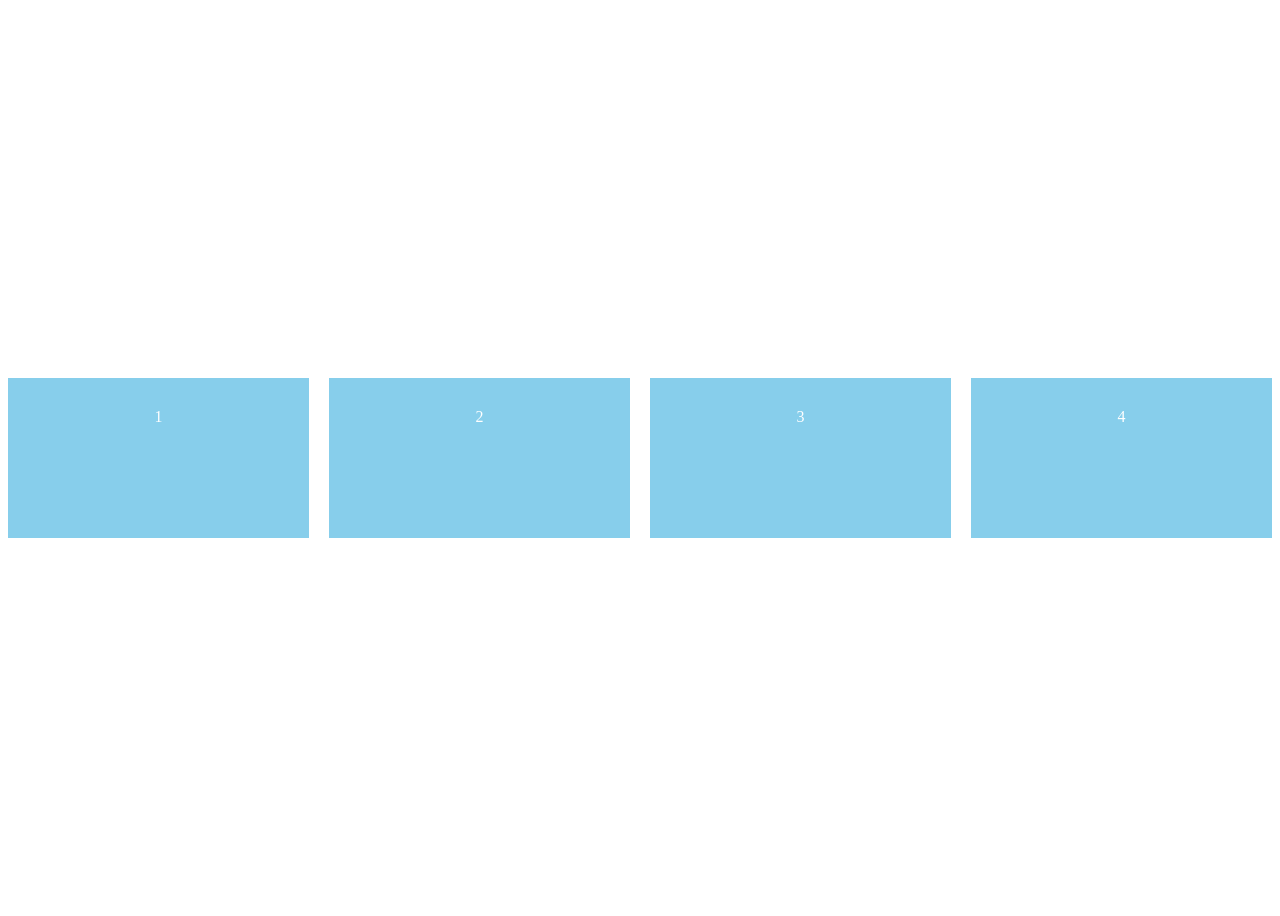
<file: flex2.html>
<!DOCTYPE html>
<html lang="en">
<head>
    <meta charset="UTF-8">
    <meta name="viewport" content="width=device-width, initial-scale=1.0">
    <title>flex</title>
    <link rel="stylesheet" href="flex2.css">
</head>
<body>
    <div class="content">
        <div class="box">1</div>
        <div class="box">2</div>
        <div class="box">3</div>
        <div class="box">4</div>
    </div>
    
</body>
</html>
</file>
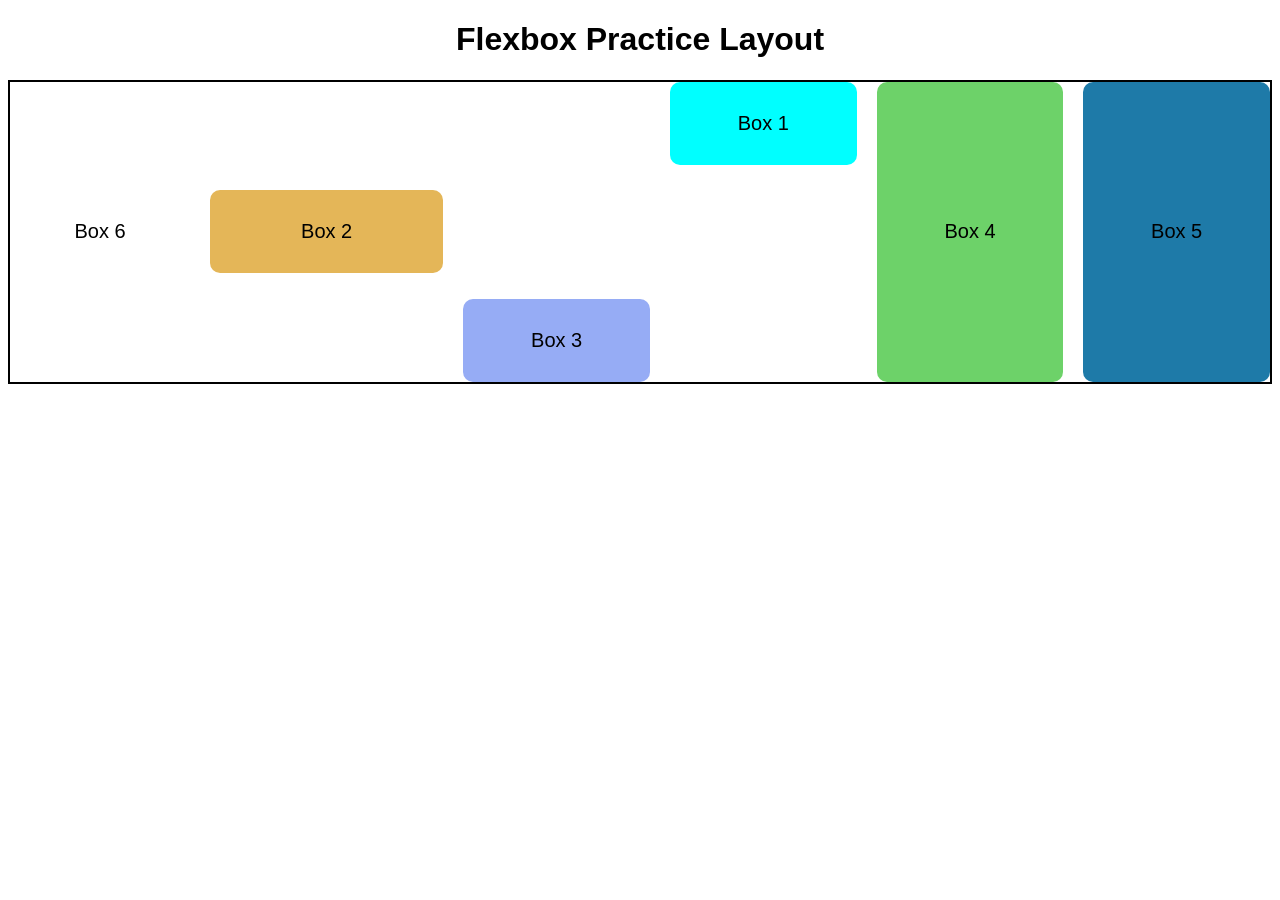
<file: flex3.html>
<!DOCTYPE html>
<html lang="en">
<head>
    <meta charset="UTF-8">
    <meta name="viewport" content="width=device-width, initial-scale=1.0">
    <title>Flexbox Practice</title>
    <link rel="stylesheet" href="flex3.css">
</head>
<body>

    <h1>Flexbox Practice Layout</h1>

    <div class="container">
        <div class="box box1">Box 1</div>
        <div class="box box2">Box 2</div>
        <div class="box box3">Box 3</div>
        <div class="box box4">Box 4</div>
        <div class="box box5">Box 5</div>
        <div class="box box6">Box 6</div>
    </div>

</body>
</html>
</file>
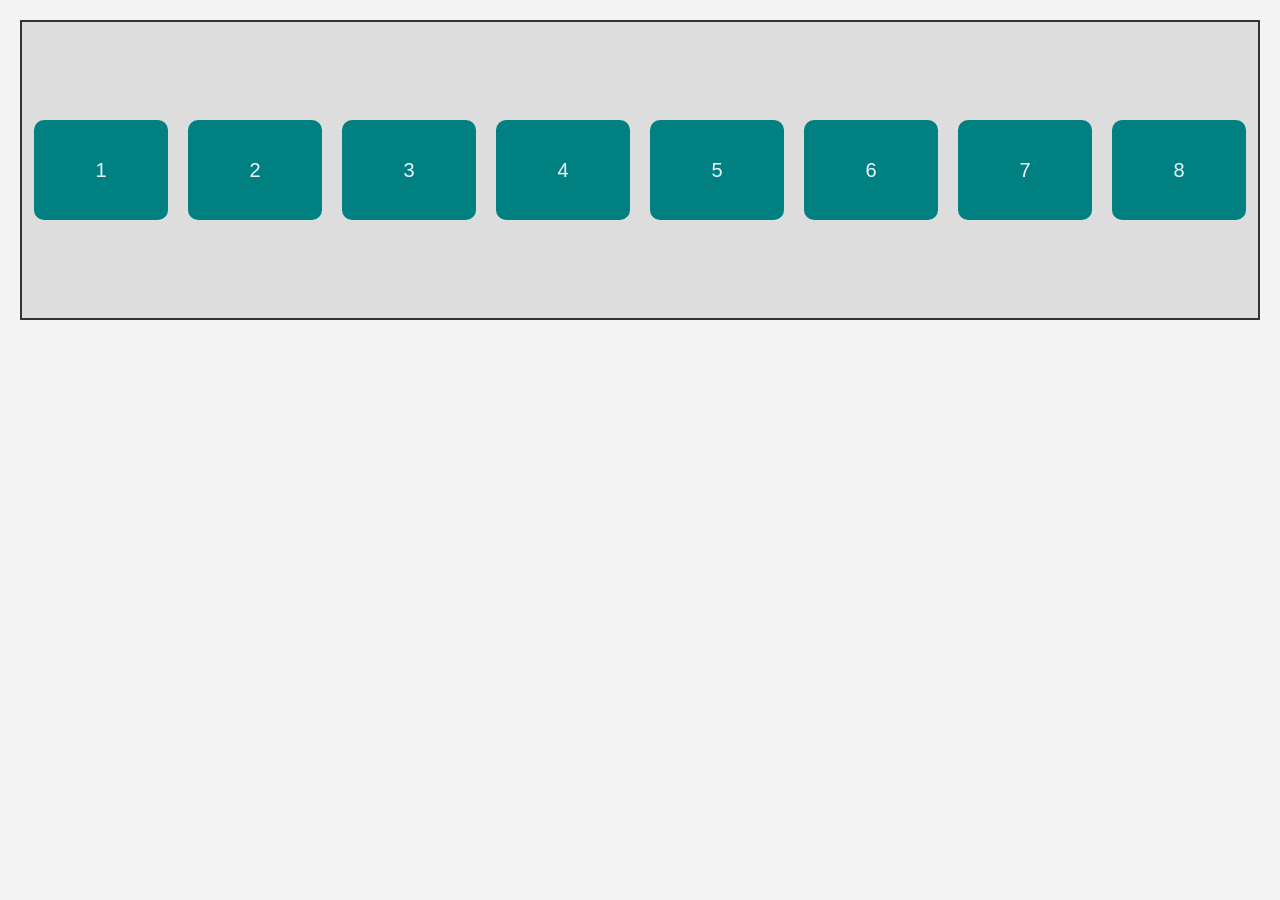
<file: flexbox.html>
<!DOCTYPE html>
<html lang="en">
<head>
    <meta charset="UTF-8">
    <meta name="viewport" content="width=device-width, initial-scale=1.0">
    <title>Flexbox Example</title>
    <link rel="stylesheet" href="flexbox.css">
</head>
<body>

<div class="container">
    <div class="box">1</div>
    <div class="box">2</div>
    <div class="box">3</div>
    <div class="box">4</div>
    <div class="box">5</div>
    <div class="box">6</div>
    <div class="box">7</div>
    <div class="box">8</div>
</div>

</body>
</html>
</file>
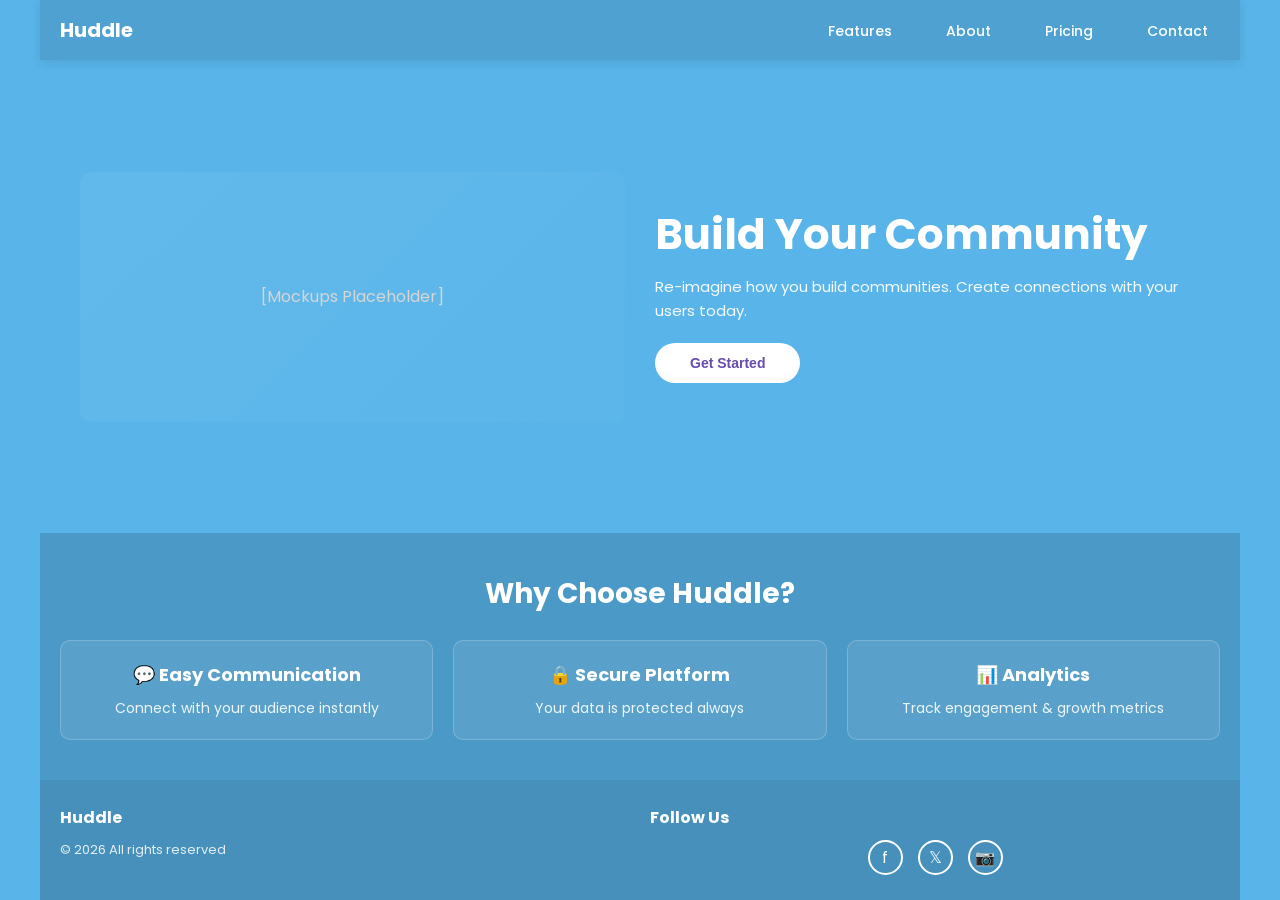
<file: index1.html>
<!DOCTYPE html>
<html lang="en">
<head>
  <meta charset="UTF-8">
  <meta name="viewport" content="width=device-width, initial-scale=1.0">
  <title>Huddle - Community Platform</title>

  <!-- Google Font -->
  <link href="https://fonts.googleapis.com/css2?family=Poppins:wght@400;500;600;700&display=swap" rel="stylesheet">

  <link rel="stylesheet" href="index1.css">
</head>
<body>

<div class="page-wrapper">

  <!-- HEADER with NAVIGATION -->
  <header class="header">
    <div class="header-container">
      <div class="logo">Huddle</div>
      
      <!-- Hamburger Menu for Mobile -->
      <button class="menu-toggle" aria-label="Toggle menu">
        <span></span>
        <span></span>
        <span></span>
      </button>

      <!-- Navigation Menu -->
      <nav class="nav-menu">
        <ul>
          <li><a href="#features">Features</a></li>
          <li><a href="#about">About</a></li>
          <li><a href="#pricing">Pricing</a></li>
          <li><a href="#contact">Contact</a></li>
        </ul>
      </nav>
    </div>
  </header>

  <!-- HERO SECTION - COMPACT -->
  <section class="hero">
    <div class="hero-container">
      <div class="hero-image">
        <p>[Mockups Placeholder]</p>
      </div>

      <div class="hero-content">
        <h1>Build Your Community</h1>
        <p>Re-imagine how you build communities. Create connections with your users today.</p>
        <button class="btn-primary">Get Started</button>
      </div>
    </div>
  </section>

  <!-- FEATURES SECTION -->
  <section class="features" id="features">
    <h2>Why Choose Huddle?</h2>
    <div class="features-grid">
      <div class="feature-card">
        <h3>💬 Easy Communication</h3>
        <p>Connect with your audience instantly</p>
      </div>
      <div class="feature-card">
        <h3>🔒 Secure Platform</h3>
        <p>Your data is protected always</p>
      </div>
      <div class="feature-card">
        <h3>📊 Analytics</h3>
        <p>Track engagement & growth metrics</p>
      </div>
    </div>
  </section>

  <!-- FOOTER -->
  <footer class="footer">
    <div class="footer-content">
      <div class="footer-section">
        <h4>Huddle</h4>
        <p>&copy; 2026 All rights reserved</p>
      </div>
      <div class="footer-section">
        <h4>Follow Us</h4>
        <div class="social-icons">
          <a href="#facebook">f</a>
          <a href="#twitter">𝕏</a>
          <a href="#instagram">📷</a>
        </div>
      </div>
    </div>
  </footer>

</div>

<script>
  // Mobile menu toggle
  const menuToggle = document.querySelector('.menu-toggle');
  const navMenu = document.querySelector('.nav-menu');

  menuToggle.addEventListener('click', () => {
    navMenu.classList.toggle('active');
  });

  // Close menu when link is clicked
  document.querySelectorAll('.nav-menu a').forEach(link => {
    link.addEventListener('click', () => {
      navMenu.classList.remove('active');
    });
  });
</script>

</body>
</html>
</file>
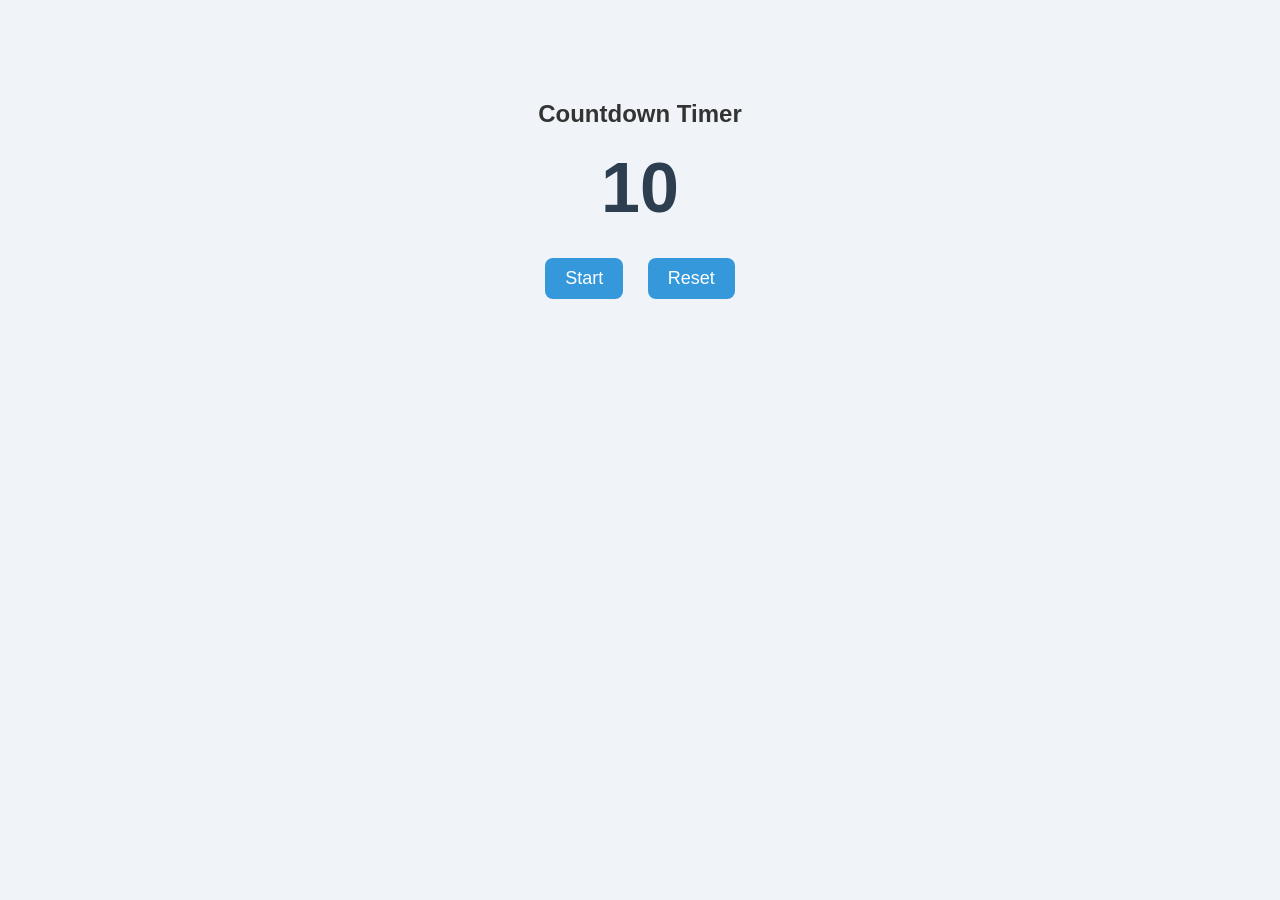
<file: index2.html>
<!DOCTYPE html>
<html>
<head>
    <link rel="stylesheet" href="style2.css">
  <title>Timer</title>
</head>

<body>

  <h2>Countdown Timer</h2>

  <h1 id="time">10</h1>

  <button onclick="startTimer()">Start</button>
  <button onclick="resetTimer()">Reset</button>

  <script src="timer.js"></script>

</body>
</html>
</file>
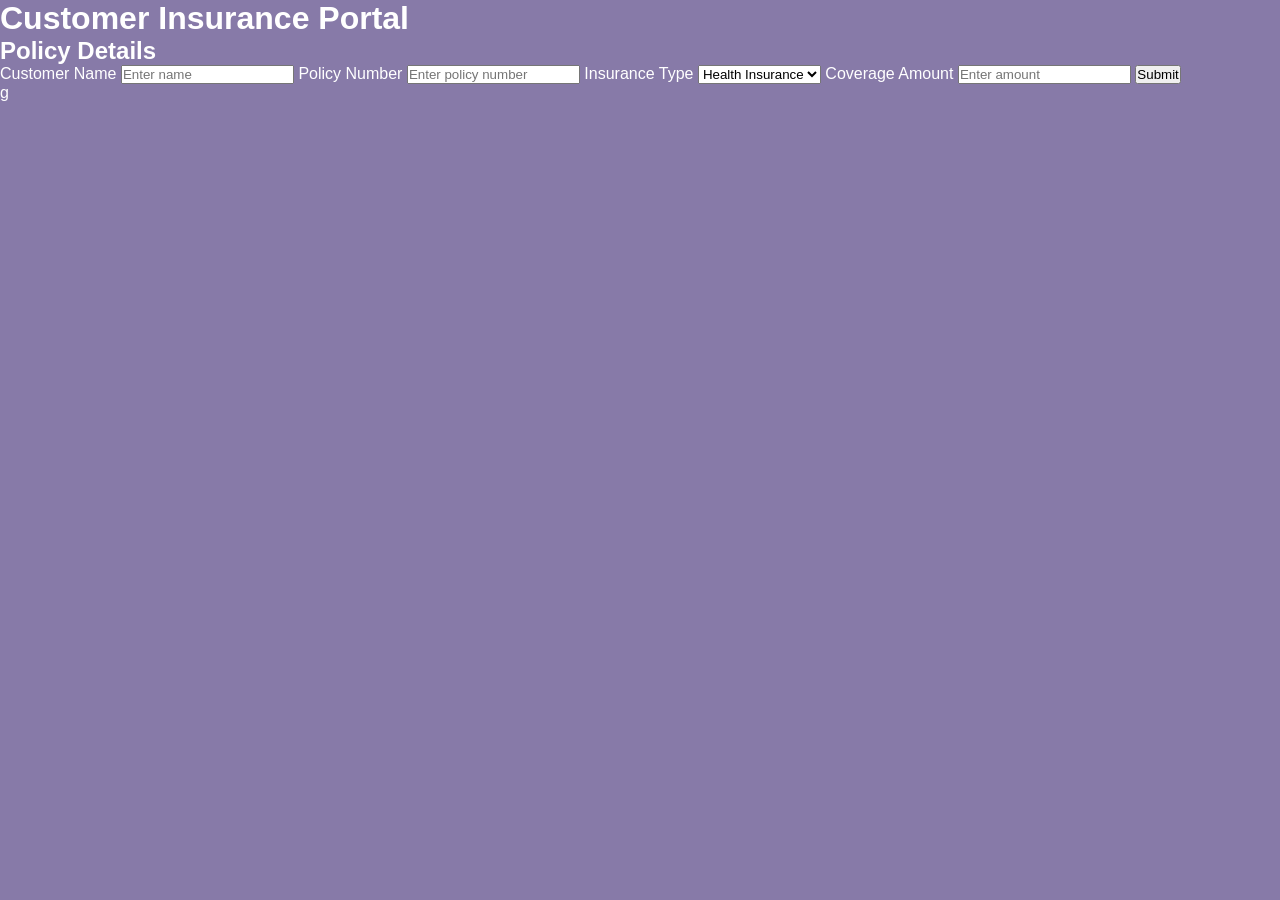
<file: index3.html>
<!DOCTYPE html>
<html lang="en">
<head>
  <meta charset="UTF-8">
  <title>Customer Insurance Page</title>
  <link rel="stylesheet" href="style.css">
</head>

<body>

  <div class="container">

    <h1>Customer Insurance Portal</h1>

    <div class="card">
      <h2>Policy Details</h2>

      <label>Customer Name</label>
      <input type="text" placeholder="Enter name">

      <label>Policy Number</label>
      <input type="text" placeholder="Enter policy number">

      <label>Insurance Type</label>
      <select>
        <option>Health Insurance</option>
        <option>Life Insurance</option>
        <option>bike Insurance</option>
        <option>Home Insurance</option>
        <option>car Insurance</option>

      </select>

      <label>Coverage Amount</label>
      <input type="number" placeholder="Enter amount">

      <button>Submit</button>
    </div>

  </div>

</body>
</html>g
</file>
<file: flex2.css>
.content{
    gap: 20px;
    justify-content: center;
    display: flex;
    align-items: center;
    height: 100vh;
}
.box{
    flex: 1;
    background-color: skyblue;
    padding: 30px;
    text-align: center;
    height: 100px;
    color: white;
    display: flex;
    justify-content: center;
}
</file>
<file: flex3.css>
body {
  font-family: "Franklin Gothic Medium", "Arial Narrow", Arial, sans-serif;
  text-align: center;
}

.container {
  display: flex;
  flex-direction: row;
  justify-content: space-around;
  align-items: center;
  height: 300px;
  border: 2px solid black;
  flex-wrap: wrap;
  gap: 20px;
}

.box1 {
  background-color: aqua;
  flex: 1 1 120px;
  order: 3;
  align-self: flex-start;
}
.box2 {
  background-color: rgb(228, 182, 88);
  flex: 2 1 160px;
  order: 1;
  align-self: center;
}
.box3 {
  background-color: rgb(150, 172, 245);
  flex: 1 1 120px;
  order: 2;
  align-self: flex-end;
}
.box4 {
  background-color: rgb(109, 210, 105);
  flex: 1 1 120px;
  order: 4;
  align-self: stretch;
}
.box5 {
  background-color: rgb(30, 122, 168);
  flex: 1 1 120px;
  order: 4;
  align-self: stretch;
}

.box {
  padding: 30px;
  font-size: 20px;
  border-radius: 10px;
  min-width: 120px;
  color: black;
  display:flex;
  align-items:center;
  justify-content:center;
  text-align:center;
}

.box:hover{
  transform: scale(1.05);
  transition: transform 0.25s ease;
  cursor: pointer;
}

@media (max-width:600px){
  .container{flex-direction:column;height:auto;padding:12px}
  .box{width:100%;min-width:0}
}
</file>
<file: flexbox.css>
* {
  margin: 0;
  padding: 0;
  box-sizing: border-box;
}
body {
  font-family: "Franklin Gothic Medium", "Arial Narrow", Arial, sans-serif;
  background-color: #f4f4f4;
  padding: 20px;
}
.container {
  display: flex;
  justify-content: center;
  align-items: center;
  height: 300px;
  background-color: #ddd;
  border: 2px solid #333;
  flex-wrap: wrap;
  column-gap: 20px;
  row-gap: 20px;
  padding: 12px;
}
.box {
  width: 100px;
  height: 100px;
  background: teal;
  color: aliceblue;
  display: flex;
  justify-content: center;
  align-items: center;
  font-size: 20px;
  border-radius: 10px;
  gap: 8px;
  flex: 1 1 100px;
  min-width: 80px;
  text-align: center;
}

.box:hover {
  transform: scale(1.06);
  transition: transform 0.18s ease;
  cursor: pointer;
}

@media (max-width: 600px) {
  .container {
    flex-direction: column;
    height: auto;
  }
  .box {
    width: 100%;
    min-width: 0;
  }
}
</file>
<file: index1.css>
/* RESET */
* {
  margin: 0;
  padding: 0;
  box-sizing: border-box;
}

/* BODY */
body {
  font-family: 'Poppins', sans-serif;
  background-color: hsl(202, 77%, 63%);
  color: white;
  min-height: 100vh;
  display: flex;
  flex-direction: column;
}

/* PAGE WRAPPER */
.page-wrapper {
  max-width: 1200px;
  width: 100%;
  margin: 0 auto;
  display: flex;
  flex-direction: column;
  min-height: 100vh;
}

/* ============ HEADER & NAVIGATION ============ */
.header {
  background: rgba(0, 0, 0, 0.1);
  backdrop-filter: blur(10px);
  position: sticky;
  top: 0;
  z-index: 100;
  box-shadow: 0 2px 10px rgba(0, 0, 0, 0.1);
}

.header-container {
  max-width: 1200px;
  margin: 0 auto;
  padding: 15px 20px;
  display: flex;
  align-items: center;
  justify-content: space-between;
}

.logo {
  font-size: 20px;
  font-weight: 700;
  color: white;
  text-decoration: none;
}

/* NAVIGATION MENU */
.nav-menu {
  display: flex;
}

.nav-menu ul {
  list-style: none;
  display: flex;
  gap: 30px;
  align-items: center;
}

.nav-menu a {
  color: white;
  text-decoration: none;
  font-size: 14px;
  font-weight: 500;
  transition: color 0.3s ease;
  padding: 8px 12px;
}

.nav-menu a:hover {
  color: hsl(300, 69%, 71%);
}

/* HAMBURGER MENU (Hidden by default) */
.menu-toggle {
  display: none;
  flex-direction: column;
  background: none;
  border: none;
  cursor: pointer;
  gap: 5px;
}

.menu-toggle span {
  width: 25px;
  height: 3px;
  background: white;
  border-radius: 2px;
  transition: 0.3s;
}

/* ============ HERO SECTION ============ */
.hero {
  flex: 1;
  display: flex;
  align-items: center;
  justify-content: center;
  padding: 20px;
  min-height: auto;
}

.hero-container {
  max-width: 1200px;
  width: 100%;
  display: grid;
  grid-template-columns: 1fr 1fr;
  gap: 30px;
  align-items: center;
  padding: 30px 20px;
}

/* IMAGE */
.hero-image {
  padding: 20px;
  text-align: center;
  font-size: 16px;
  color: #eee;
  min-height: 250px;
  background: linear-gradient(135deg, rgba(255,255,255,0.06), rgba(255,255,255,0.02));
  border-radius: 12px;
  display: flex;
  align-items: center;
  justify-content: center;
}

.hero-image p {
  color: #d6d6d6;
}

/* CONTENT */
.hero-content {
  padding: 20px 0;
}

.hero-content h1 {
  font-size: 42px;
  margin-bottom: 15px;
  line-height: 1.2;
}

.hero-content p {
  font-size: 15px;
  line-height: 1.6;
  margin-bottom: 20px;
  opacity: 0.95;
}

.btn-primary {
  padding: 12px 35px;
  border: none;
  border-radius: 30px;
  background: white;
  color: hsl(257, 40%, 49%);
  font-weight: 600;
  cursor: pointer;
  transition: 0.3s;
  font-size: 14px;
}

.btn-primary:hover {
  background: hsl(300, 69%, 71%);
  color: white;
  transform: translateY(-2px);
  box-shadow: 0 5px 15px rgba(0, 0, 0, 0.2);
}

/* ============ FEATURES SECTION ============ */
.features {
  background: rgba(0, 0, 0, 0.15);
  padding: 40px 20px;
  margin: 0;
}

.features h2 {
  text-align: center;
  font-size: 28px;
  margin-bottom: 25px;
}

.features-grid {
  display: grid;
  grid-template-columns: repeat(auto-fit, minmax(250px, 1fr));
  gap: 20px;
  max-width: 1200px;
  margin: 0 auto;
}

.feature-card {
  background: rgba(255, 255, 255, 0.08);
  border: 1px solid rgba(255, 255, 255, 0.2);
  border-radius: 10px;
  padding: 20px;
  text-align: center;
  transition: all 0.3s ease;
}

.feature-card:hover {
  background: rgba(255, 255, 255, 0.12);
  transform: translateY(-5px);
}

.feature-card h3 {
  font-size: 18px;
  margin-bottom: 10px;
}

.feature-card p {
  font-size: 14px;
  opacity: 0.9;
}

/* ============ FOOTER ============ */
.footer {
  background: rgba(0, 0, 0, 0.2);
  padding: 25px 20px;
  margin-top: auto;
}

.footer-content {
  max-width: 1200px;
  margin: 0 auto;
  display: grid;
  grid-template-columns: repeat(auto-fit, minmax(250px, 1fr));
  gap: 20px;
}

.footer-section h4 {
  font-size: 16px;
  margin-bottom: 10px;
}

.footer-section p {
  font-size: 13px;
  opacity: 0.85;
}

.social-icons {
  display: flex;
  gap: 15px;
  justify-content: center;
}

.social-icons a {
  display: inline-flex;
  align-items: center;
  justify-content: center;
  width: 35px;
  height: 35px;
  border: 2px solid white;
  border-radius: 50%;
  color: white;
  text-decoration: none;
  font-size: 16px;
  transition: 0.3s;
}

.social-icons a:hover {
  background: white;
  color: hsl(202, 77%, 63%);
}

button:focus {
  outline: 2px solid rgba(255,255,255,0.3);
  outline-offset: 2px;
}

/* ============ MOBILE RESPONSIVE ============ */
@media (max-width: 768px) {
  /* Header mobile */
  .menu-toggle {
    display: flex;
  }

  .nav-menu {
    position: absolute;
    top: 60px;
    left: 0;
    right: 0;
    background: hsl(202, 77%, 63%);
    flex-direction: column;
    max-height: 0;
    overflow: hidden;
    transition: max-height 0.3s ease;
  }

  .nav-menu.active {
    max-height: 300px;
  }

  .nav-menu ul {
    flex-direction: column;
    gap: 15px;
    padding: 20px;
  }

  .nav-menu a {
    display: block;
    font-size: 16px;
  }

  /* Hero Section Mobile */
  .hero {
    padding: 15px;
  }

  .hero-container {
    grid-template-columns: 1fr;
    gap: 20px;
    padding: 20px 10px;
  }

  .hero-content h1 {
    font-size: 28px;
  }

  .hero-content p {
    font-size: 14px;
  }

  .btn-primary {
    width: 100%;
  }

  .hero-image {
    min-height: 200px;
  }

  /* Features mobile */
  .features {
    padding: 30px 15px;
  }

  .features h2 {
    font-size: 24px;
    margin-bottom: 20px;
  }

  .feature-card {
    padding: 15px;
  }

  .feature-card h3 {
    font-size: 16px;
  }

  /* Footer mobile */
  .footer {
    padding: 20px 15px;
  }

  .footer-content {
    gap: 15px;
  }

  .footer-section h4 {
    font-size: 14px;
  }

  .social-icons {
    justify-content: flex-start;
  }
}

@media (max-width: 480px) {
  .logo {
    font-size: 18px;
  }

  .hero-content h1 {
    font-size: 24px;
  }

  .features h2 {
    font-size: 20px;
  }

  .header-container {
    padding: 12px 15px;
  }

  .footer {
    justify-content: center;
  }
}
</file>
<file: style2.css>
body {
  font-family: Arial, sans-serif;
  text-align: center;
  background: #f0f4f8;
  margin-top: 100px;
}

h2 {
  color: #333;
}

#time {
  font-size: 70px;
  margin: 20px;
  color: #2c3e50;
}

button {
  padding: 10px 20px;
  font-size: 18px;
  margin: 10px;
  border: none;
  border-radius: 8px;
  cursor: pointer;
  background-color: #3498db;
  color: white;
}

button:hover {
  background-color: #2980b9;
}
</file>
<file: style.css>
﻿* {
  margin: 0;
  padding: 0;
  box-sizing: border-box;
}
:root {
  font-family: "Inter", sans-serif;
  color: hsl(0, 0%, 100%);
  background-color: hsl(257, 21%, 57%);
}
html,
body {
  min-height: 100%;
}
body {
  background-color: hsl(257, 21%, 57%);
}
.page-wrapper {
  width: min(1120px, 100%);
  margin: 0 auto;
  min-height: 100vh;
  padding: 32px 24px;
  display: flex;
  flex-direction: column;
  gap: 32px;
  background-image: url("./images/bg-mobile.svg");
  background-position: top center;
  background-repeat: no-repeat;
  background-size: cover;
}
.header {
  display: flex;
  justify-content: center;
}
.header-wrapper {
  width: 100%;
  max-width: 540px;
}
.header-wrapper img {
  width: 100%;
  display: block;
  border-radius: 24px;
}
.hero {
  width: 100%;
}
.hero-container {
  display: grid;
  gap: 32px;
  align-items: center;
}
.hero-image {
  width: 100%;
  min-height: 320px;
  background-image: url('./images/illustration-mockups.svg');
  background-size: contain;
  background-repeat: no-repeat;
  background-position: center;
  border-radius: 24px;
  box-shadow: 0 24px 50px rgba(0, 0, 0, 0.18);
}
.hero-content {
  display: flex;
  flex-direction: column;
  gap: 24px;
  padding: 28px;
  background: rgba(255, 255, 255, 0.08);
  border: 1px solid rgba(255, 255, 255, 0.2);
  border-radius: 24px;
  backdrop-filter: blur(14px);
}
.hero-content h1 {
  font-size: clamp(2.2rem, 4vw, 4.2rem);
  line-height: 1.05;
}
.hero-content p {
  font-size: 1rem;
  line-height: 1.8;
  max-width: 42rem;
  color: hsla(0, 0%, 100%, 0.92);
}
.hero-content button {
  align-self: flex-start;
  padding: 1rem 2rem;
  border: none;
  border-radius: 999px;
  font-size: 1rem;
  font-weight: 700;
  color: hsl(257, 21%, 57%);
  background-color: hsl(0, 0%, 100%);
  cursor: pointer;
  transition: transform 0.2s ease, box-shadow 0.2s ease;
}
.hero-content button:hover {
  transform: translateY(-2px);
  box-shadow: 0 18px 40px rgba(0, 0, 0, 0.12);
}
.footer {
  text-align: center;
  color: hsla(0, 0%, 100%, 0.75);
  font-size: 0.95rem;
}
@media (min-width: 640px) {
  .page-wrapper {
    padding: 40px;
  }
}
@media (min-width: 768px) {
  .page-wrapper {
    padding: 48px 40px;
  }
  .hero-container {
    grid-template-columns: repeat(2, minmax(0, 1fr));
  }
  .hero-image {
    min-height: 420px;
  }
}
@media (min-width: 1024px) {
  .page-wrapper {
    padding: 56px;
  }
  .hero-content {
    padding: 36px;
  }
  .hero-content h1 {
    font-size: 4.8rem;
  }
}
</file>
